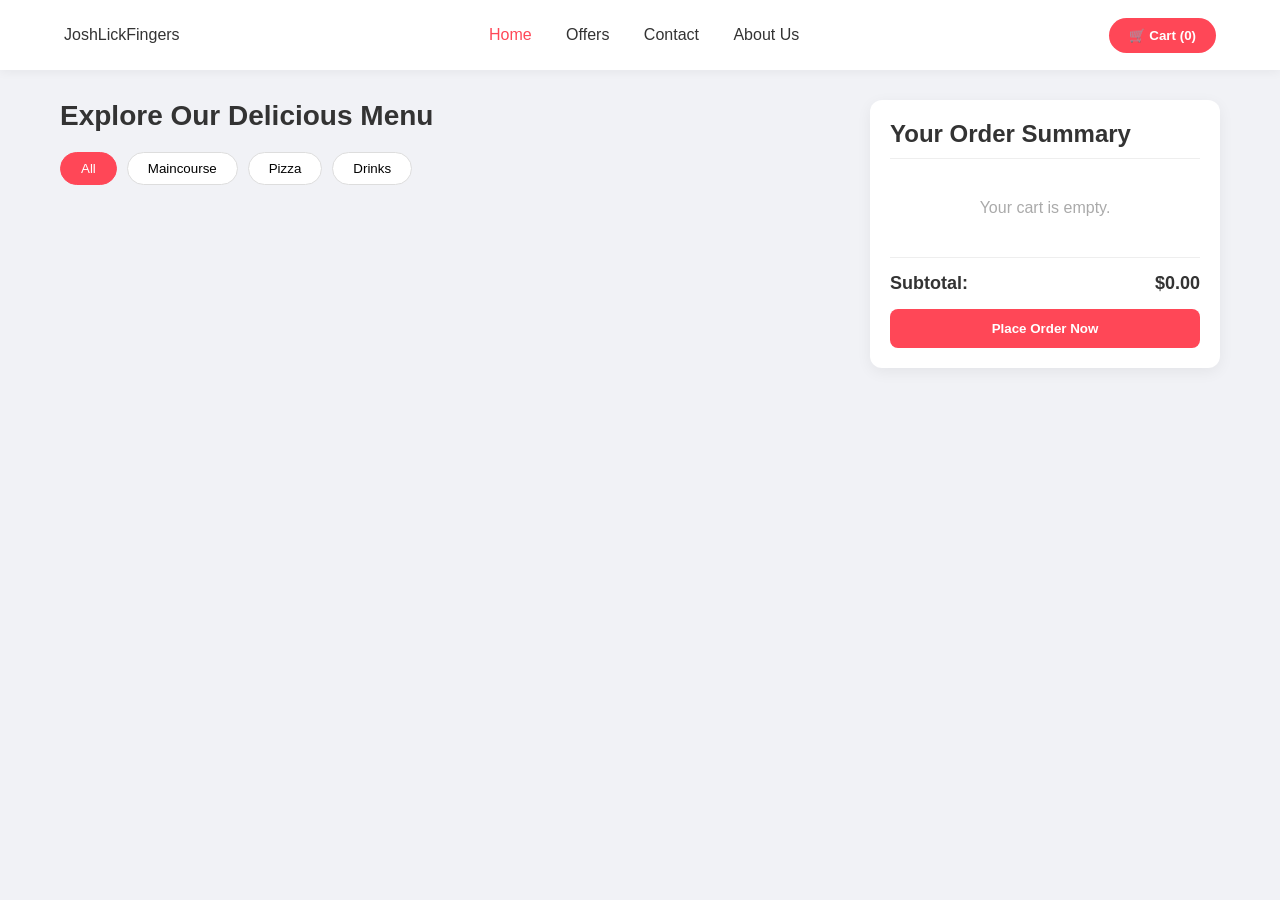
<file: index.html>
<!DOCTYPE html>
<html lang="en">
<head>
    <meta charset="UTF-8">
    <meta name="viewport" content="width=device-width, initial-scale=1.0">
    <title>KamadoFamilyChicken | Online Food Ordering</title>
    <link rel="stylesheet" href="styles_052331.css">
</head>
<body>

    <!-- Header Navigation -->
    <header class="navbar">
        <div class="Samuel Abisoye">Josh<span>LickFingers</span></div>
        <nav class="nav-links">
            <a href="#" class="active">Home</a>
            <a href="#">Offers</a>
            <a href="contact.html">Contact</a>
            <a href="about.html">About Us</a>
        </nav>
        <button class="cart-toggle" onclick="toggleCart()">
            🛒 Cart (<span id="cart-count">0</span>)
        </button>
    </header>

    <!-- Main Content App Interface -->
    <main class="app-container">
       
        <!-- Menu and Filters Side -->
        <section class="menu-section">
            <h1 class="section-title">Explore Our Delicious Menu</h1>
           
            <!-- Category Filter Buttons -->
            <div class="filter-container">
                <button class="filter-btn active" onclick="filterMenu('all')">All</button>
                <button class="filter-btn" onclick="filterMenu('Maincourse')">Maincourse</button>
                <button class="filter-btn" onclick="filterMenu('pizza')">Pizza</button>
                <button class="filter-btn" onclick="filterMenu('drinks')">Drinks</button>
            </div>

            <!-- Dynamic Product Grid -->
            <div class="menu-grid" id="menu-grid">
                <!-- Injected dynamically by JavaScript -->
            </div>
        </section>

        <!-- Sidebar Floating Shopping Cart Panel -->
        <aside class="cart-sidebar" id="cart-sidebar">
            <div class="cart-header">
                <h2>Your Order Summary</h2>
                <button class="close-cart" onclick="toggleCart()">✕</button>
            </div>
           
            <div class="cart-items" id="cart-items">
                <!-- Injected dynamically by JavaScript -->
                <p class="empty-msg">Your cart is empty.</p>
            </div>

            <div class="cart-footer">
                <div class="total-row">
                    <span>Subtotal:</span>
                    <span id="cart-total">$0.00</span>
                </div>
                <button class="checkout-btn" onclick="processCheckout()">Place Order Now</button>
            </div>
        </aside>

    </main>

    <script src="script_052328.js"></script>
</body>
</html>
</file>
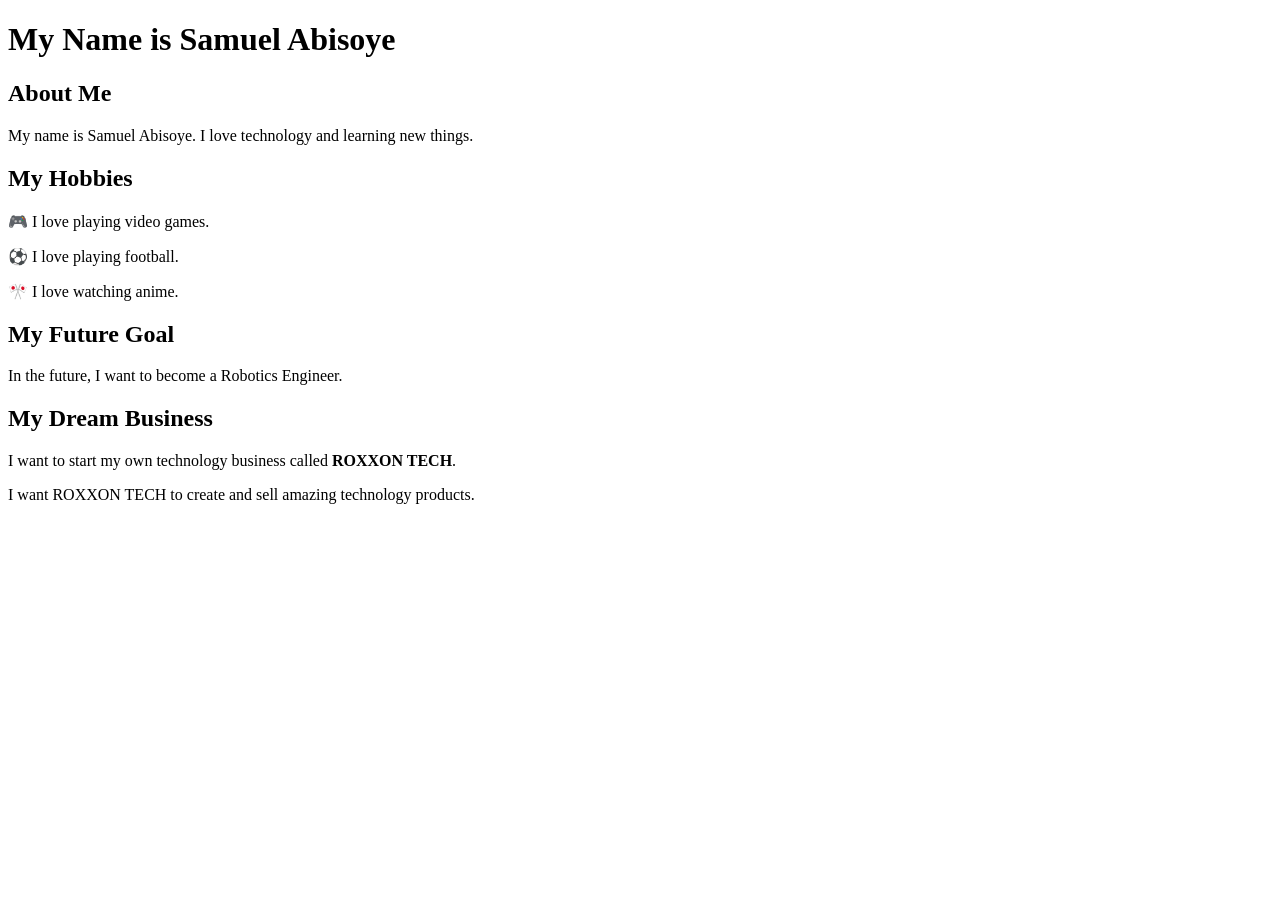
<file: about.html>
<!DOCTYPE html>
<html>
<head>
    <title>About Me</title>
</head>

<body>

    <h1>My Name is Samuel Abisoye</h1>

    <h2>About Me</h2>
    <p>
        My name is Samuel Abisoye. I love technology
        and learning new things.
    </p>

    <h2>My Hobbies</h2>
    <p>🎮 I love playing video games.</p>
    <p>⚽ I love playing football.</p>
    <p>🎌 I love watching anime.</p>

    <h2>My Future Goal</h2>
    <p>
        In the future, I want to become a
        Robotics Engineer.
    </p>

    <h2>My Dream Business</h2>
    <p>
        I want to start my own technology business
        called <b>ROXXON TECH</b>.
    </p>

    <p>
        I want ROXXON TECH to create and sell
        amazing technology products.
    </p>

</body>
</html>
</file>
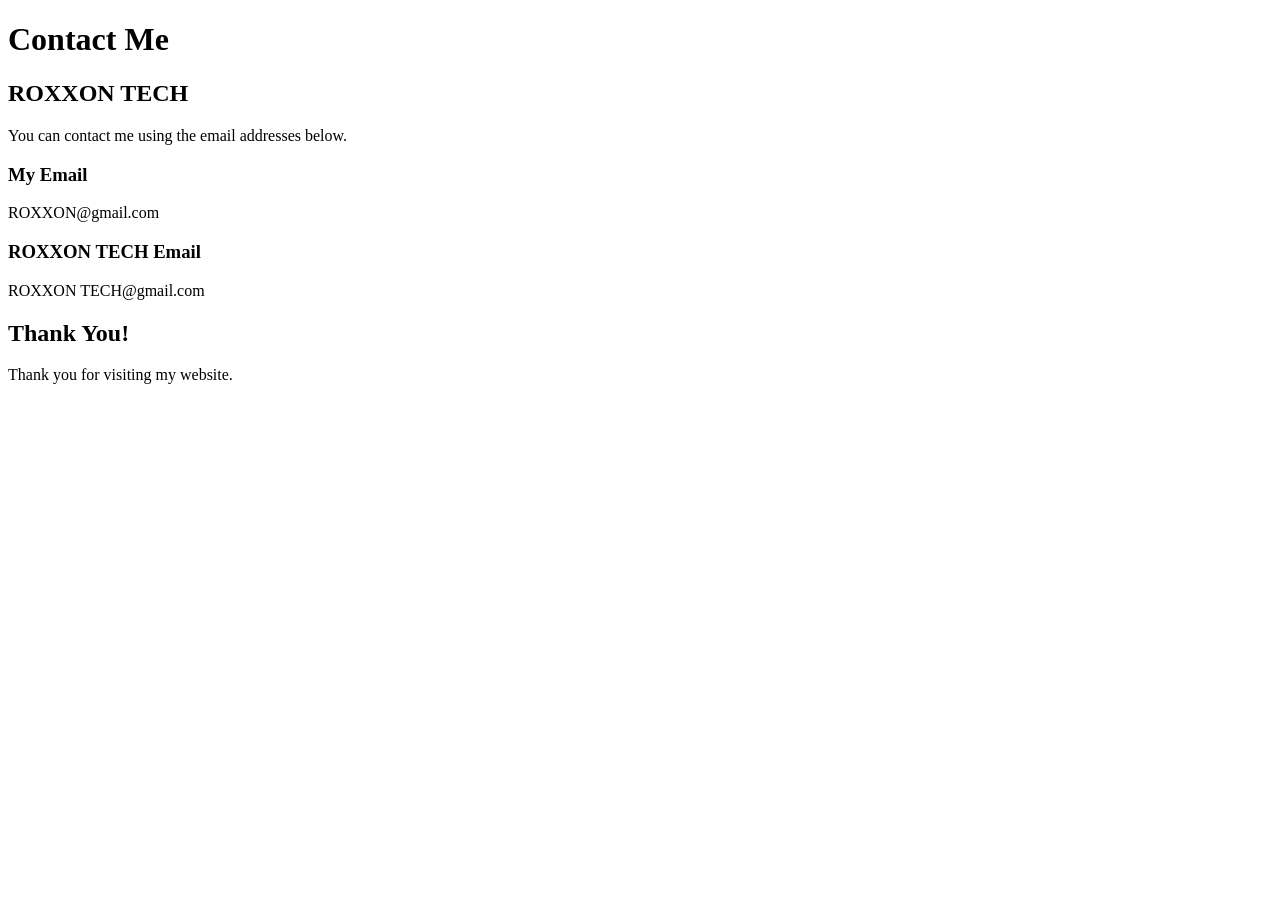
<file: contact.html>
<!DOCTYPE html>
<html>
<head>
    <title>Contact Me</title>
</head>

<body>

    <h1>Contact Me</h1>

    <h2>ROXXON TECH</h2>

    <p>You can contact me using the email addresses below.</p>

    <h3>My Email</h3>
    <p>ROXXON@gmail.com</p>

    <h3>ROXXON TECH Email</h3>
    <p>ROXXON TECH@gmail.com</p>

    <h2>Thank You!</h2>

    <p>Thank you for visiting my website.</p>

</body>
</html>
</file>
<file: styles_052331.css>
/* Design Variables & Global Reset */
:root {
    --primary-color: #ff4757;
    --primary-hover: #e03d4b;
    --dark-bg: #2f3542;
    --light-bg: #f1f2f6;
    --text-color: #333333;
    --card-shadow: 0 4px 15px rgba(0,0,0,0.06);
    --transition: all 0.3s ease;
}

* {
    margin: 0;
    padding: 0;
    box-sizing: border-box;
    font-family: 'Segoe UI', Tahoma, Geneva, Verdana, sans-serif;
}

body {
    background-color: var(--light-bg);
    color: var(--text-color);
}

/* Header & Sticky Navbar Code */
.navbar {
    position: fixed;
    top: 0;
    left: 0;
    width: 100%;
    height: 70px;
    background-color: #ffffff;
    display: flex;
    justify-content: space-between;
    align-items: center;
    padding: 0 5%;
    box-shadow: 0 2px 10px rgba(0,0,0,0.05);
    z-index: 100;
}

.navbar .logo {
    font-size: 24px;
    font-weight: 700;
    color: var(--dark-bg);
}

.navbar .logo span {
    color: var(--primary-color);
}

.nav-links a {
    text-decoration: none;
    color: var(--text-color);
    margin: 0 15px;
    font-weight: 500;
    transition: var(--transition);
}

.nav-links a.active, .nav-links a:hover {
    color: var(--primary-color);
}

.cart-toggle {
    background-color: var(--primary-color);
    color: #fff;
    border: none;
    padding: 10px 20px;
    border-radius: 25px;
    font-weight: 600;
    cursor: pointer;
    transition: var(--transition);
}

.cart-toggle:hover {
    background-color: var(--primary-hover);
}

/* Page App Grid Layout */
.app-container {
    max-width: 1200px;
    margin: 100px auto 40px auto;
    padding: 0 20px;
    display: flex;
    gap: 30px;
    position: relative;
}

.menu-section {
    flex: 1;
}

.section-title {
    font-size: 28px;
    margin-bottom: 20px;
}

/* Category Filter Layout */
.filter-container {
    display: flex;
    gap: 10px;
    margin-bottom: 30px;
}

.filter-btn {
    padding: 8px 20px;
    border: 1px solid #ddd;
    background: #fff;
    border-radius: 20px;
    cursor: pointer;
    font-weight: 500;
    transition: var(--transition);
}

.filter-btn.active, .filter-btn:hover {
    background: var(--primary-color);
    color: #fff;
    border-color: var(--primary-color);
}

/* Product Card Catalog Component */
.menu-grid {
    display: grid;
    grid-template-columns: repeat(auto-fill, minmax(240px, 1fr));
    gap: 25px;
}

.food-card {
    background: #fff;
    border-radius: 12px;
    overflow: hidden;
    box-shadow: var(--card-shadow);
    transition: var(--transition);
    display: flex;
    flex-direction: column;
}

.food-card:hover {
    transform: translateY(-5px);
}

.food-img-placeholder {
    height: 160px;
    background: #e2e8f0;
    display: flex;
    align-items: center;
    justify-content: center;
    font-size: 40px;
}

.food-info {
    padding: 15px;
    display: flex;
    flex-direction: column;
    flex-grow: 1;
}

.food-info h3 {
    font-size: 18px;
    margin-bottom: 8px;
}

.food-desc {
    font-size: 13px;
    color: #666;
    margin-bottom: 15px;
    flex-grow: 1;
}

.card-footer {
    display: flex;
    justify-content: space-between;
    align-items: center;
}

.food-price {
    font-size: 18px;
    font-weight: 700;
    color: var(--dark-bg);
}

.add-btn {
    background: var(--dark-bg);
    color: #fff;
    border: none;
    width: 35px;
    height: 35px;
    border-radius: 50%;
    font-size: 18px;
    cursor: pointer;
    transition: var(--transition);
}

.add-btn:hover {
    background: var(--primary-color);
}

/* Shopping Cart Drawer Mechanics */
.cart-sidebar {
    width: 350px;
    background: #fff;
    border-radius: 12px;
    box-shadow: var(--card-shadow);
    padding: 20px;
    height: fit-content;
    position: sticky;
    top: 100px;
}

.cart-header {
    display: flex;
    justify-content: space-between;
    align-items: center;
    margin-bottom: 20px;
    border-bottom: 1px solid #eee;
    padding-bottom: 10px;
}

.close-cart {
    display: none; /* Used mostly on mobile views */
    background: none;
    border: none;
    font-size: 18px;
    cursor: pointer;
}

.cart-items {
    max-height: 300px;
    overflow-y: auto;
    margin-bottom: 20px;
}

.empty-msg {
    text-align: center;
    color: #aaa;
    padding: 20px 0;
}

/* Cart Item Rows */
.cart-item-row {
    display: flex;
    justify-content: space-between;
    align-items: center;
    margin-bottom: 15px;
    padding-bottom: 10px;
    border-bottom: 1px dashed #eee;
}

.item-details h4 {
    font-size: 14px;
}

.item-details span {
    font-size: 12px;
    color: #777;
}

.remove-item-btn {
    background: none;
    border: none;
    color: #ff4757;
    cursor: pointer;
    font-size: 12px;
}

.cart-footer {
    border-top: 1px solid #eee;
    padding-top: 15px;
}

.total-row {
    display: flex;
    justify-content: space-between;
    font-size: 18px;
    font-weight: 700;
    margin-bottom: 15px;
}

.checkout-btn {
    width: 100%;
    background: var(--primary-color);
    color: #fff;
    border: none;
    padding: 12px;
    border-radius: 8px;
    font-weight: 600;
    cursor: pointer;
    transition: var(--transition);
}

.checkout-btn:hover {
    background: var(--primary-hover);
}

/* Media Queries for Mobile Screens */
@media (max-width: 900px) {
    .app-container {
        flex-direction: column;
    }
    .cart-sidebar {
        position: fixed;
        top: 0;
        right: -100%;
        width: 100%;
        max-width: 360px;
        height: 100vh;
        z-index: 1000;
        border-radius: 0;
        transition: right 0.3s cubic-bezier(0.4, 0, 0.2, 1);
    }
    .cart-sidebar.open {
        right: 0;
    }
    .close-cart {
        display: block;
    }
}
</file>
